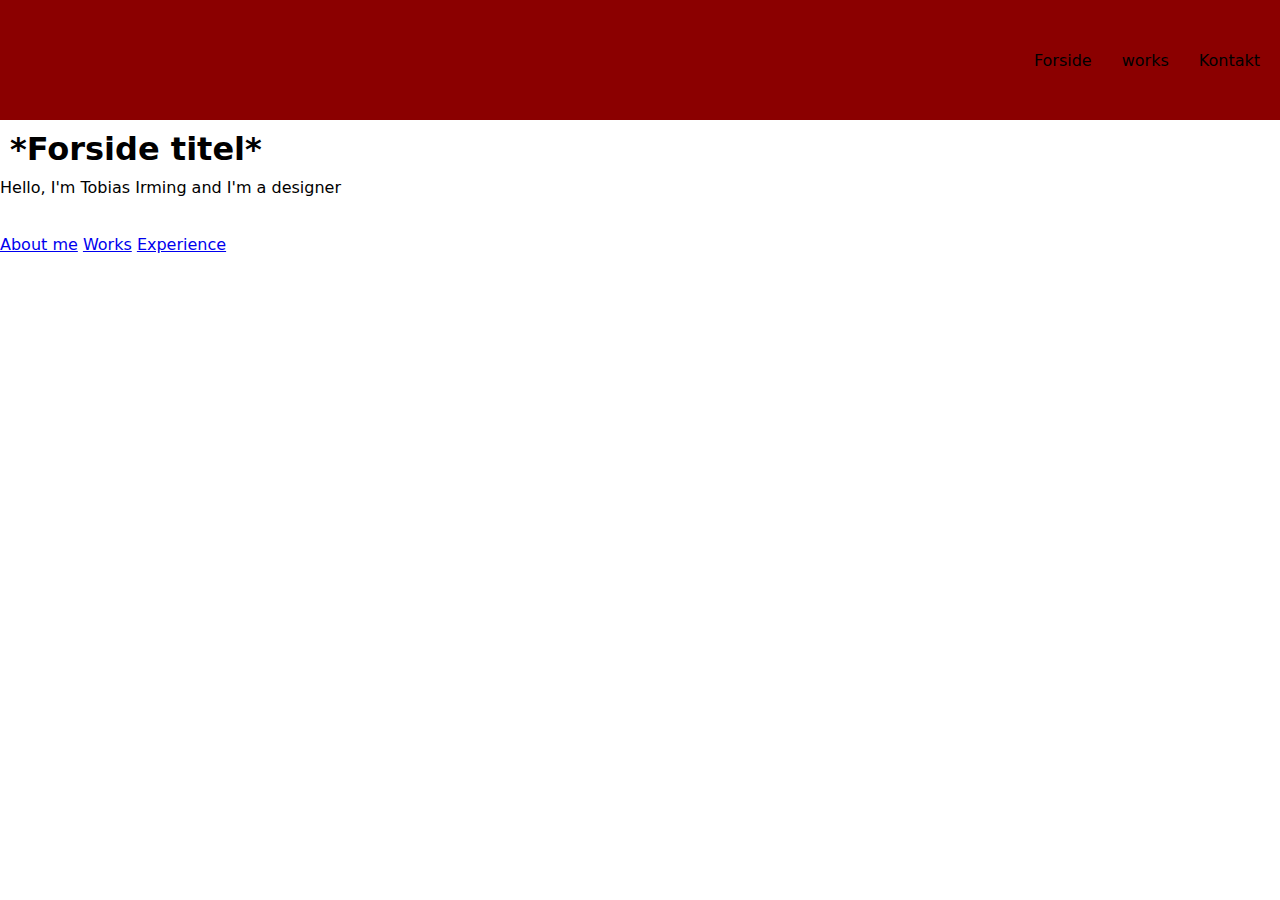
<file: index.html>
<!doctype html>
<html>
<head>
<meta charset="utf-8">
<title>index</title>
<link href="style.css" rel="stylesheet" type="text/css">
</head>

<body>
	<nav class="top-bar">
		<div>
		<!--insæt billede-->
		</div>
		
		<input id="activate" type="checkbox"/>
		<label class="menu-box" for="activate">
			<div class="icon"></div>
		</label>
		
		<ul class="menu">
			<li>Forside</li>
			<li>works</li>
			<li>Kontakt</li>
		</ul>
		
		</nav>
	
		<h1> *Forside titel* </h1>
	
<p> Hello, I'm Tobias Irming and I'm a designer</p>
<!--<img src="Images/MinecraftPortrait.png" alt="Portrait"/>-->
	<br>
	<br>
	
		<a href="AboutMe.html">About me</a>
		<a href="Works.html">Works</a>
		<a href="Experience.html">Experience</a>
	
	
	
	
</body>
</html>
</file>
<file: style.css>
@charset "utf-8";
/* CSS Document */
.menu a {
	color: red;
	text-decoration:none;
}

* {
	margin: 0px;
	padding: 0px;
	font-family:"Lucida Grande", "Lucida Sans Unicode", "Lucida Sans", "DejaVu Sans", Verdana, "sans-serif"
}

h1 {
	margin: 10px;
}

.apps ul {
	float: right;
	margin-right: 10%;
}

.apps li {
	display: flex;
	flex-direction: column;
	align-items: center;
	float: both;
}

li img {
	margin: 10px;
	height: 150px;
	width: 150px;
}

.front, .aboutme {
	display:flex;
	flex-direction: row;
	align-items: center;
	align-content: center;
}

.front p, .aboutme p {
	margin-left: 5%;
}

.bigportrait {
	clip-path: circle(42.6%);
	position: relative;
	float: right;
	max-width: 50%;
	height: auto;
	width: auto;
	margin-left: 15%;
}

.portrait {
	clip-path: circle(42.6%);
	width: 120px;
}

.top-bar {
	display: flex;
	flex-direction: row;
	align-items: center;
	justify-content: space-between;
	background: darkred;
	height: 110px;
	padding: 5px;
}

.menu {
	display: flex;
	flex-direction: row;
	list-style-type: none;
}

.top-bar li {
	padding: 15px;
	overflow: hidden;
}

.menu-box {
	height: 100%;
	width: 30%;
	cursor: pointer;
	display: flex;
	flex-direction: column;
	justify-content: center;
	align-items: center;
}

.icon, .icon::before, .icon::after {
	display: block;
	background: white;
	position: absolute;
	height: 4px;
	width: 30px;
	border-radius: 2px;
	transition: transform 400ms; /*change time later*/
}

.icon::before {
	content: "";
	margin-top: -8px;
}

.icon::after {
	content: "";
	margin-top: 8px;
}

#activate:checked + .menu-box .icon::before {
	margin-top: 0;
	transform: rotate(45deg);
}

#activate:checked + .menu-box .icon::after {
	margin-top: 0;
	transform: rotate(-45deg);
}

#activate:checked + .menu-box .icon {
	background: rgba(205,86,88,0)
}

#activate {
	display: none;
}

.menu-box {
	display: none;
}

@media screen and (max-width: 700px) {
	.menu-box {
		display: flex;
	}
	
	.menu {
		position: absolute;
		top: 0;
		margin-top: 110px;
		left: 0;
		flex-direction: column;
		width: 100%;
		justify-content: center;
		align-items: center;
	}
	
	#activate ~ .menu li {
		height: 0px;
		margin: 0;
		padding: 0;
		border: 0;
		transition: height 400ms;
	}
	
	#activate:checked ~ .menu li {
		border: 1px solid white;
		height: 40px;
		padding: 5px;
		transition: height 400ms;
	}
	
	.menu li {
		display: flex;
		justify-content: center;
		margin: 0;
		padding: 5px;
		width: 100%;
		background: darkred;
	}
}
</file>
